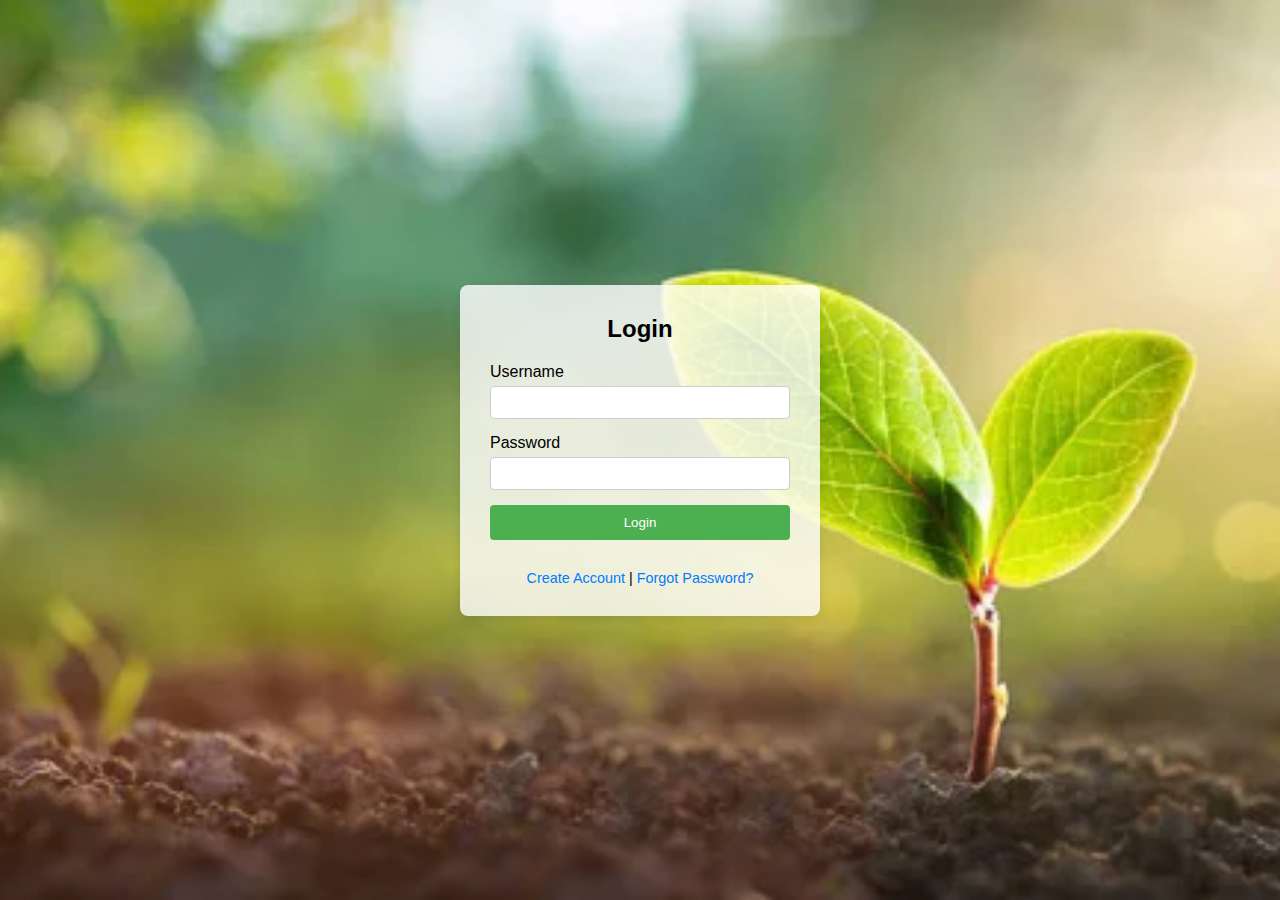
<file: home.html>
<!DOCTYPE html>
<html lang="en">
<head>
    <meta charset="UTF-8">
    <meta name="viewport" content="width=device-width, initial-scale=1.0">
    <title>Login</title>
    <link rel="stylesheet" href="styles.css">
</head>
<body   >
    <div class="hero-image"></div>
    <div class="login-container">
        <h2>Login</h2>
        <form id="login-form" action="#" method="post">
            <div class="input-group">
                <label for="username">Username</label>
                <input type="text" id="username" name="username" required>
            </div>

            <div class="input-group">
                <label for="password">Password</label>
                <input type="password" id="password" name="password" required>
            </div>

            <div class="actions">
                <button type="submit" onclick="login(event)" href="dashboard.html">Login</button>
            </div>
            <script>
                function login() {
                    // Here you can add form validation, or check credentials if needed.
                    // For example, you could check if the username and password are correct.
        
                    // If login is successful, redirect to the dashboard page.
                    // Assuming the dashboard page is called "dashboard.html"
                    window.location.href = 'dashboard.html';
                }
            </script>

            <div class="options">
                <a href="#" id="create-account-link" onclick="showCreateAccount()">Create Account</a> | 
                <a href="#" id="forgot-password-link" onclick="showForgotPassword()">Forgot Password?</a>
            </div>
        </form>
    </div>

    <div id="create-account-container" class="hidden">
        <h2>Create Account</h2>
        <form id="create-account-form">
            <div class="input-group">
                <label for="new-username">Username</label>
                <input type="text" id="new-username" required>
            </div>
            <div class="input-group">
                <label for="new-password">Password</label>
                <input type="password" id="new-password" required>
            </div>
            <div class="input-group">
                <label for="confirm-password">Confirm Password</label>
                <input type="password" id="confirm-password" required>
            </div>
            <div class="actions">
                <button type="submit" onclick="createAccount(event)">Create Account</button>
            </div>
            <button type="button" onclick="goBack()">Back to Login</button>
        </form>
    </div>

    <div id="forgot-password-container" class="hidden">
        <h2>Forgot Password</h2>
        <form id="forgot-password-form">
            <div class="input-group">
                <label for="email">Enter your email address:</label>
                <input type="email" id="email" required>
            </div>
            <div class="actions">
                <button type="submit" onclick="resetPassword(event)">Reset Password</button>
            </div>
            <button type="button" onclick="goBack()">Back to Login</button>
        </form>
    </div>

    <script src="script.js"></script>
</body>
</html>
</file>
<file: styles.css>
/* General Body Styles */
*{
    margin: 0;
    padding: 0;
}
body {
    font-family: Arial, sans-serif;
    background-image: url('homeimg.jpg'); /* Change this path to your image */
    background-size: cover;
    background-position: center;
    background-attachment: fixed;
    background-color: #12e51d; /* Fallback color in case image is not loaded */
    display: flex;
    justify-content: center;
    align-items: center;
    height: 100vh;
    margin: 0;
}
/* Container for Login, Create Account, and Forgot Password */
.login-container,
#create-account-container,
#forgot-password-container {
    background-color: rgba(255, 255, 255, 0.8); /* Semi-transparent background */
    padding: 30px;
    border-radius: 8px;
    box-shadow: 0 2px 10px rgba(0, 0, 0, 0.1);
    width: 300px;
    text-align: center;
}

/* Heading Styles */
h2 {
    margin-bottom: 20px;
}

/* Form Input Fields */
.input-group {
    margin-bottom: 15px;
    text-align: left;
}

.input-group label {
    display: block;
    margin-bottom: 5px;
}

.input-group input {
    width: 100%;
    padding: 8px;
    border: 1px solid #ccc;
    border-radius: 4px;
    box-sizing: border-box;
}

/* Buttons */
button {
    width: 100%;
    padding: 10px;
    background-color: #4CAF50;
    color: white;
    border: none;
    border-radius: 4px;
    cursor: pointer;
    margin-bottom: 10px;
}

button:hover {
    background-color: #45a049;
}

/* Action and Option Links */
.actions {
    margin-top: 10px;
}

.options {
    margin-top: 20px;
    font-size: 0.9em;
}

.options a {
    color: #007BFF;
    text-decoration: none;
}

.options a:hover {
    text-decoration: underline;
}

/* Hidden Class for Toggling Views */
.hidden {
    display: none;
}
</file>
